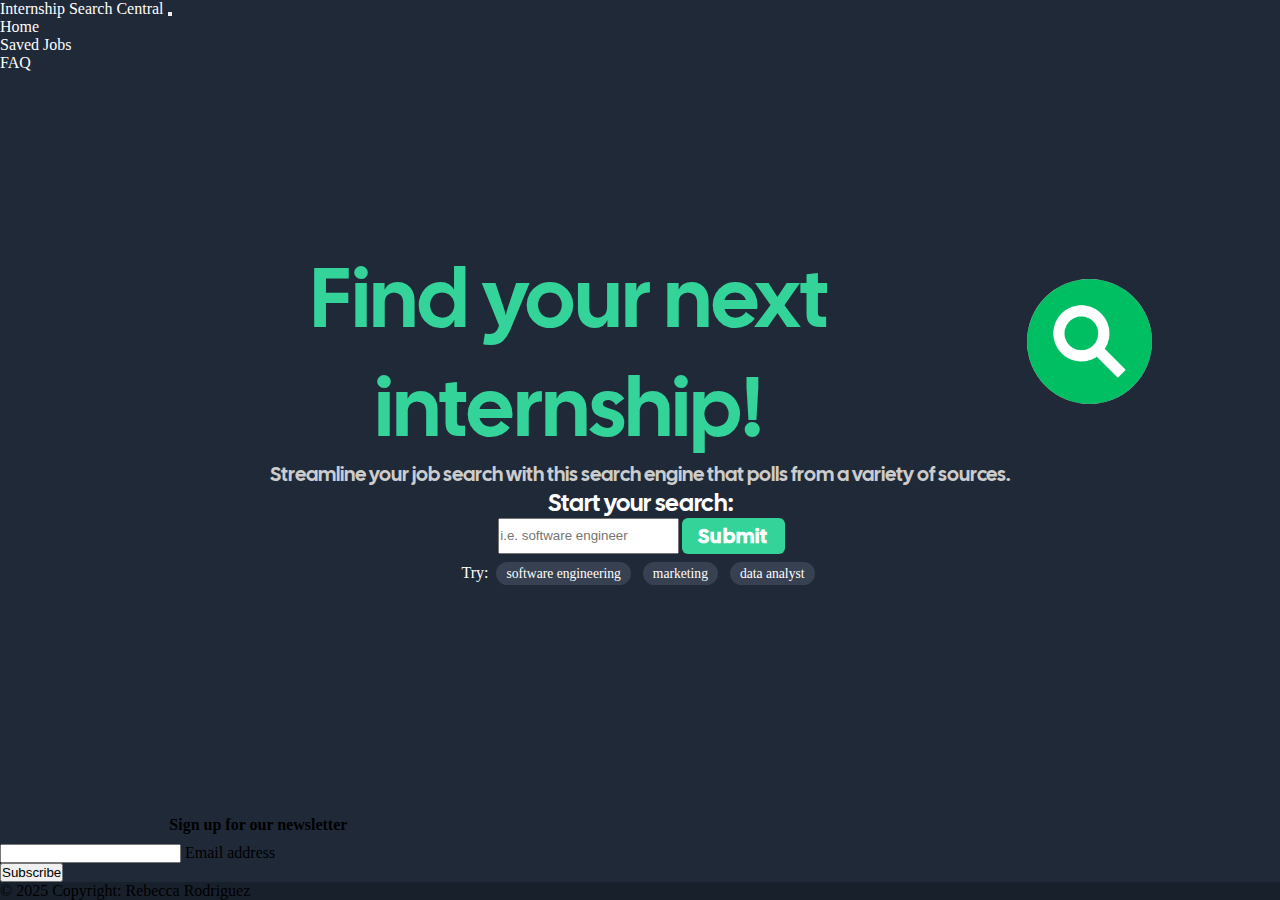
<file: index.html>
<!DOCTYPE html>
<html lang="en">
<head>
    <meta charset="UTF-8">
    <meta name="viewport" content="width=device-width, initial-scale=1.0">
    <title>Document</title>
    <link rel="preconnect" href="https://fonts.googleapis.com">
    <link rel="preconnect" href="https://fonts.gstatic.com" crossorigin>
    <link href="https://fonts.googleapis.com/css2?family=Cal+Sans&display=swap" rel="stylesheet">
    <link href="https://cdn.jsdelivr.net/npm/bootstrap@5.3.5/dist/css/bootstrap.min.css" rel="stylesheet" integrity="sha384-SgOJa3DmI69IUzQ2PVdRZhwQ+dy64/BUtbMJw1MZ8t5HZApcHrRKUc4W0kG879m7" crossorigin="anonymous">    
    <link rel="stylesheet" href="./css/style.css">
    <script src="https://ajax.googleapis.com/ajax/libs/jquery/3.7.1/jquery.min.js"></script>
</head>
<body>
  <!--Header Navigation-->
    <nav class="navbar navbar-expand-lg bg-body-tertiary">
        <div class="container-fluid">
          <a class="navbar-brand" href="./index.html">Internship Search Central</a>
          <button class="navbar-toggler" type="button" data-bs-toggle="collapse" data-bs-target="#navbarNav" aria-controls="navbarNav" aria-expanded="false" aria-label="Toggle navigation">
            <span class="navbar-toggler-icon"></span>
          </button>
          <div class="collapse navbar-collapse" id="navbarNav">
            <ul class="navbar-nav">
              <li class="nav-item">
                <a class="nav-link active" aria-current="page" href="./index.html">Home</a>
              </li>
              <li class="nav-item">
                <a class="nav-link" href="#">Saved Jobs</a>
              </li>
              <li class="nav-item">
                <a class="nav-link" href="./FAQ.html">FAQ</a>
              </li>
            </ul>
          </div>
        </div>
      </nav>
    <!--Hero Splashpage-->
    <div class="flex main">
      <div class="home-img-container">
        <p class="green-text cal-sans-large center-text">Find your next internship!</p>
        <img src="./empty_logo.png" alt="Search icon" id="search-icon-frontpage">
      </div>
      <p class="cal-sans-small center-text">Streamline your job search with this search engine that polls from a variety of sources.</p>
      <p class="cal-sans-regular center-text">Start your search:</p>
      <!--User Enters Search Keyword-->
      <div class="align-button">
        <input type="text" placeholder="i.e. software engineer" id="search-keyword">
        <button class="cal-sans-small search-btn" id="job-search-btn">Submit</button>
      </div>
      <p class="tag-paragraph">Try: <span class="tag" id="try_swe">software engineering</span> <span class="tag" id="try_market">marketing</span> <span class="tag" id="try_danalyst">data analyst</span></p>
    </div>
    <!--Output Search Results-->
    <div class="container">
        <h2 class="cal-sans-regular" id="job-list-header"></h2>
        <!--<p id="topResult">Top Results:</p>-->
        <!--<p style="color: white;" id="test">Test</p>-->
          <div class="text-center"> 
              <div class="spinner-border text-light " id="loading-spinner" role="status">
                  <span class="visually-hidden">Loading...</span>
              </div>
          </div>
        <div id="job-list" class="job-grid"></div>
    </div>


    <!-- <div class="grid-container">
      <div class="grid-item">1</div>
      <div class="grid-item">2</div>
      <div class="grid-item">3</div>
    </div> -->


      <!--
        <p class="cal-sans-small">Copyright &copy; 2025 Find Your Next Internship. All rights reserved.</p>
        <p class="cal-sans-small">Designed by <a href="https://www.linkedin.com/in/jacob-s-kim/">Rebecca Rodriguez</a></p>
        <p class="cal-sans-small">Powered by <a href="https://www.indeed.com/">Rapid API</a></p>
    -->
  
  <!-- Remove the container if you want to extend the Footer to full width. -->
  <footer class="bg-light text-center">
  <!-- Grid container -->
  <div class="container p-4 pb-0">
    <!-- Section: Form -->
    <section>
      <form>
        <!--Grid row-->
        <div class="row d-flex justify-content-center">
          <!--Grid column-->
          <div class="col-auto">
            <p class="pt-0">
              <strong>Sign up for our newsletter</strong>
            </p>
          </div>
          <!--Grid column-->

          <!--Grid column-->
          <div class="col-md-5 col-12">
            <!-- Email input -->
            <div class="form-outline mb-4">
              <input type="email" id="form5Example2" class="form-control">
              <label class="form-label" for="form5Example2">Email address</label>
            </div>
          </div>
          <!--Grid column-->

          <!--Grid column-->
          <div class="col-auto">
            <!-- Submit button -->
            <button type="submit" class="btn btn-primary mb-4">
              Subscribe
            </button>
          </div>
          <!--Grid column-->
        </div>
        <!--Grid row-->
      </form>
    </section>
    <!-- Section: Form -->
  </div>
  <!-- Grid container -->

  <!-- Copyright -->
  <div class="text-center p-3" style="background-color: rgba(0, 0, 0, 0.2);">
    © 2025 Copyright: Rebecca Rodriguez
  </div>
  <!-- Copyright -->
</footer>
    
    <script src="https://cdn.jsdelivr.net/npm/bootstrap@5.3.5/dist/js/bootstrap.bundle.min.js" integrity="sha384-k6d4wzSIapyDyv1kpU366/PK5hCdSbCRGRCMv+eplOQJWyd1fbcAu9OCUj5zNLiq" crossorigin="anonymous"></script>
    <script src="./js/main.js"></script>
</body>
</html>
</file>
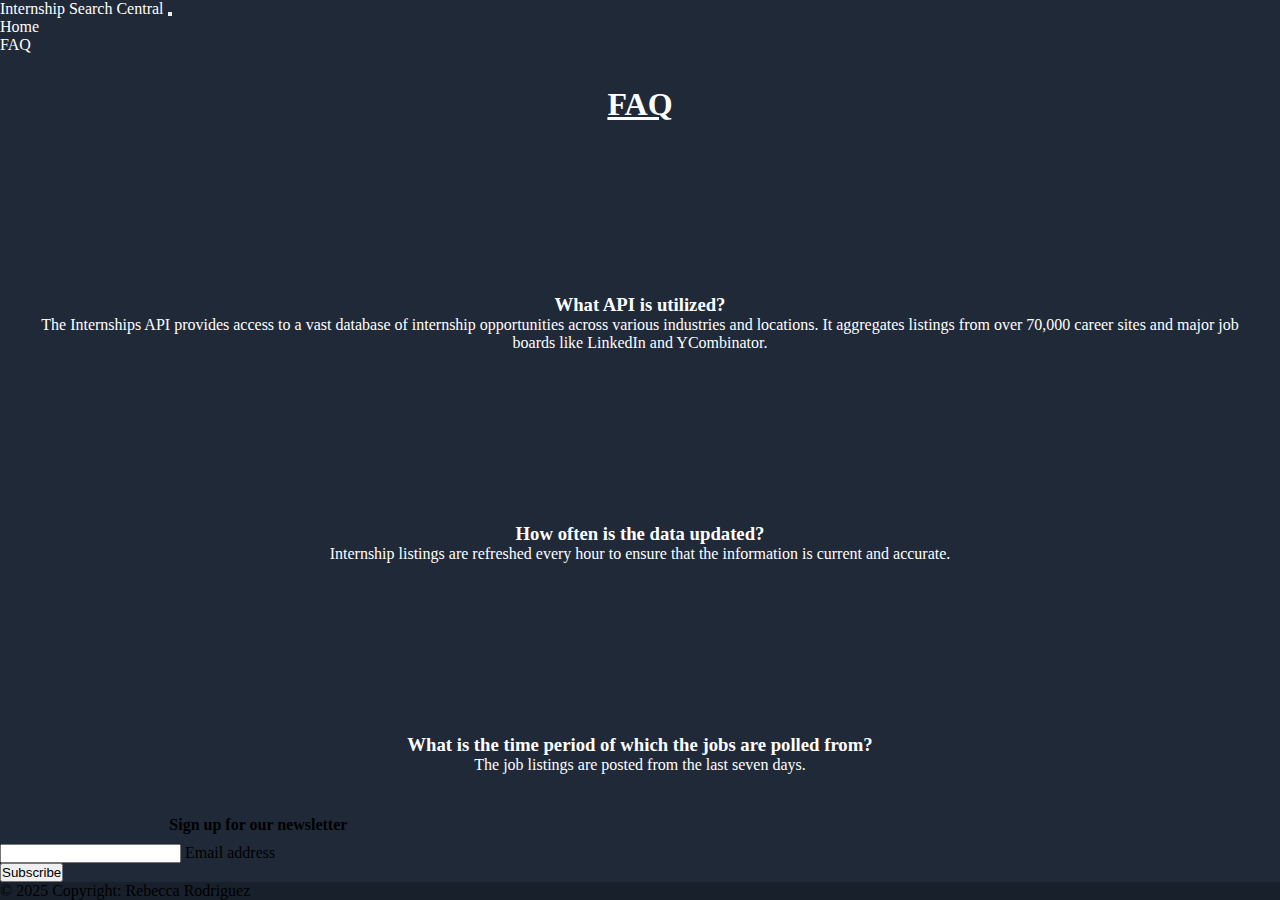
<file: FAQ.html>
<!DOCTYPE html>
<html lang="en">
<head>
    <meta charset="UTF-8">
    <meta name="viewport" content="width=device-width, initial-scale=1.0">
    <title>FAQ</title>
    <link rel="preconnect" href="https://fonts.googleapis.com">
<link rel="preconnect" href="https://fonts.gstatic.com" crossorigin>
<link href="https://fonts.googleapis.com/css2?family=Cal+Sans&display=swap" rel="stylesheet">
<link href="https://cdn.jsdelivr.net/npm/bootstrap@5.3.5/dist/css/bootstrap.min.css" rel="stylesheet" integrity="sha384-SgOJa3DmI69IUzQ2PVdRZhwQ+dy64/BUtbMJw1MZ8t5HZApcHrRKUc4W0kG879m7" crossorigin="anonymous">    
<link rel="stylesheet" href="./css/style.css">
    <script src="https://ajax.googleapis.com/ajax/libs/jquery/3.7.1/jquery.min.js"></script>
</head>
<body>
    <!--Header Navigation-->
    <nav class="navbar navbar-expand-lg bg-body-tertiary">
        <div class="container-fluid">
          <a class="navbar-brand" href="./index.html">Internship Search Central</a>
          <button class="navbar-toggler" type="button" data-bs-toggle="collapse" data-bs-target="#navbarNav" aria-controls="navbarNav" aria-expanded="false" aria-label="Toggle navigation">
            <span class="navbar-toggler-icon"></span>
          </button>
          <div class="collapse navbar-collapse" id="navbarNav">
            <ul class="navbar-nav">
              <li class="nav-item">
                <a class="nav-link " href="./index.html">Home</a>
              </li>
              <li class="nav-item">
                <a class="nav-link active" aria-current="page" href="./FAQ.html">FAQ</a>
              </li>
            </ul>
          </div>
        </div>
      </nav>
      <!--FAQ Content-->
      <div class="main faq-container">
        <h1 style="text-decoration: underline;">FAQ</h1>
        <div>
          <h3>What API is utilized?</h3>
          <p>The Internships API provides access to a vast database of internship opportunities across various industries and locations. It aggregates listings from over 70,000 career sites and major job boards like LinkedIn and YCombinator.</p>
        </div>
        <div>
          <h3>How often is the data updated?</h3>
        <p>Internship listings are refreshed every hour to ensure that the information is current and accurate.</p>
        </div>
        <div>
          <h3>What is the time period of which the jobs are polled from?</h3>
        <p>The job listings are posted from the last seven days.</p>
        </div>
      </div>

      <!--MD Bootstrap Footer Used-->
  <footer class="bg-light text-center">
  <!-- Grid container -->
  <div class="container p-4 pb-0">
    <!-- Section: Form -->
    <section>
      <form>
        <!--Grid row-->
        <div class="row d-flex justify-content-center">
          <!--Grid column-->
          <div class="col-auto">
            <p class="pt-0">
              <strong>Sign up for our newsletter</strong>
            </p>
          </div>
          <!--Grid column-->

          <!--Grid column-->
          <div class="col-md-5 col-12">
            <!-- Email input -->
            <div class="form-outline mb-4">
              <input type="email" id="form5Example2" class="form-control">
              <label class="form-label" for="form5Example2">Email address</label>
            </div>
          </div>
          <!--Grid column-->

          <!--Grid column-->
          <div class="col-auto">
            <!-- Submit button -->
            <button type="submit" class="btn btn-primary mb-4">
              Subscribe
            </button>
          </div>
          <!--Grid column-->
        </div>
        <!--Grid row-->
      </form>
    </section>
    <!-- Section: Form -->
  </div>
  <!-- Grid container -->

  <!-- Copyright -->
  <div class="text-center p-3" style="background-color: rgba(0, 0, 0, 0.2);">
    © 2025 Copyright: Rebecca Rodriguez
  </div>
  <!-- Copyright -->
</footer>


    
    <script src="https://cdn.jsdelivr.net/npm/bootstrap@5.3.5/dist/js/bootstrap.bundle.min.js" integrity="sha384-k6d4wzSIapyDyv1kpU366/PK5hCdSbCRGRCMv+eplOQJWyd1fbcAu9OCUj5zNLiq" crossorigin="anonymous"></script>
    <script src="./js/main.js"></script>
</body>
</html>
</file>
<file: css/style.css>
/*------------------------CSS Reset------------------------*/
* {
  margin: 0;
  padding: 0;
}

/*------------------------All Pages------------------------*/
body {
  background-color: #1F2937;
  font-size: 16px;
  display: flex;
  flex-direction: column;
  min-height: 100vh;
}

a {
  text-decoration: none;
  color: white;
}

.main {
  flex: 1;
  min-height: 45vh;
}

p, h1, h3 {
  color: white;
  text-align: center;
}

.flex {
  display: flex;
  flex-direction: column;
  justify-content: center;
  align-items: center;
  margin: 10%;
}

.green-text {
  color: #34D399;
}

.center-text {
  text-align: center;
}

.align-button {
  display: flex;
  gap: 1%;
}

.cal-sans-large {
  font-family: "Cal Sans", sans-serif;
  font-weight: 400;
  font-style: normal;
  font-size: 5.25rem;
  font-weight: 500;
}

.cal-sans-regular {
  font-family: "Cal Sans", sans-serif;
  font-weight: 400;
  font-style: normal;
  font-size: 1.5rem;
}

.cal-sans-small {
  font-family: "Cal Sans", sans-serif;
  font-weight: 400;
  font-style: normal;
  color: #ccc;
  font-size: 1.25rem;
}

.home-img-container {
  display: flex;
  align-items: center;
  gap: 18px;
}

/*------------------------Home Page------------------------*/
#search-icon-frontpage {
  border-radius: 50%;
  width: 125px;
  position: relative;
  top: -10px;
}

input[type=text]:hover {
  border: 2px solid #34D399;
}

.tag-paragraph {
  position: relative;
  top: 10px;
}

.tag {
  background-color: #374151;
  padding: 4px 10px;
  border-radius: 999px;
  font-size: 0.85rem;
  margin: 0 4px;
  color: white;
}

.search-btn {
  border: none;
  border-radius: 6px;
  background-color: #34D399;
  padding: 5px 16px;
  color: white;
  font-weight: bold;
  transition: background-color 0.3s ease;
  letter-spacing: 1.25px;
}

.search-btn:hover {
  background-color: #16a34a;
}

.tag:hover {
  cursor: pointer;
}

#topResult {
  color: white;
  font-size: 1.5rem;
  font-weight: bold;
  position: relative;
  left: -10%;
}

.container {
  display: flex;
  flex-direction: column;
}

.white {
  color: white;
}

.container p {
  display: grid;
  grid-template-columns: auto auto auto;
  padding: 10px;
  gap: 5%;
  color: black;
}

.container .card {
  background-color: white;
}

.center-p {
  justify-content: center;
  margin-left: 5%;
}

/*CSS Grid to Display Images*/
.job-grid {
  display: grid;
  grid-template-columns: repeat(auto-fit, minmax(250px, 1fr));
  gap: 3.5rem;
  margin-bottom: 5%;
}

.card {
  transition: box-shadow 0.3s;
}

.card:hover {
  box-shadow: 0 4px 12px rgba(0, 0, 0, 0.2);
}

.faq-container {
  display: flex;
  flex-direction: column;
  justify-content: space-between; /* Distributes items evenly */
  height: 100vh; /* Full viewport height */
  padding: 2rem; /* Optional: add some breathing room */
}/*# sourceMappingURL=style.css.map */
</file>
